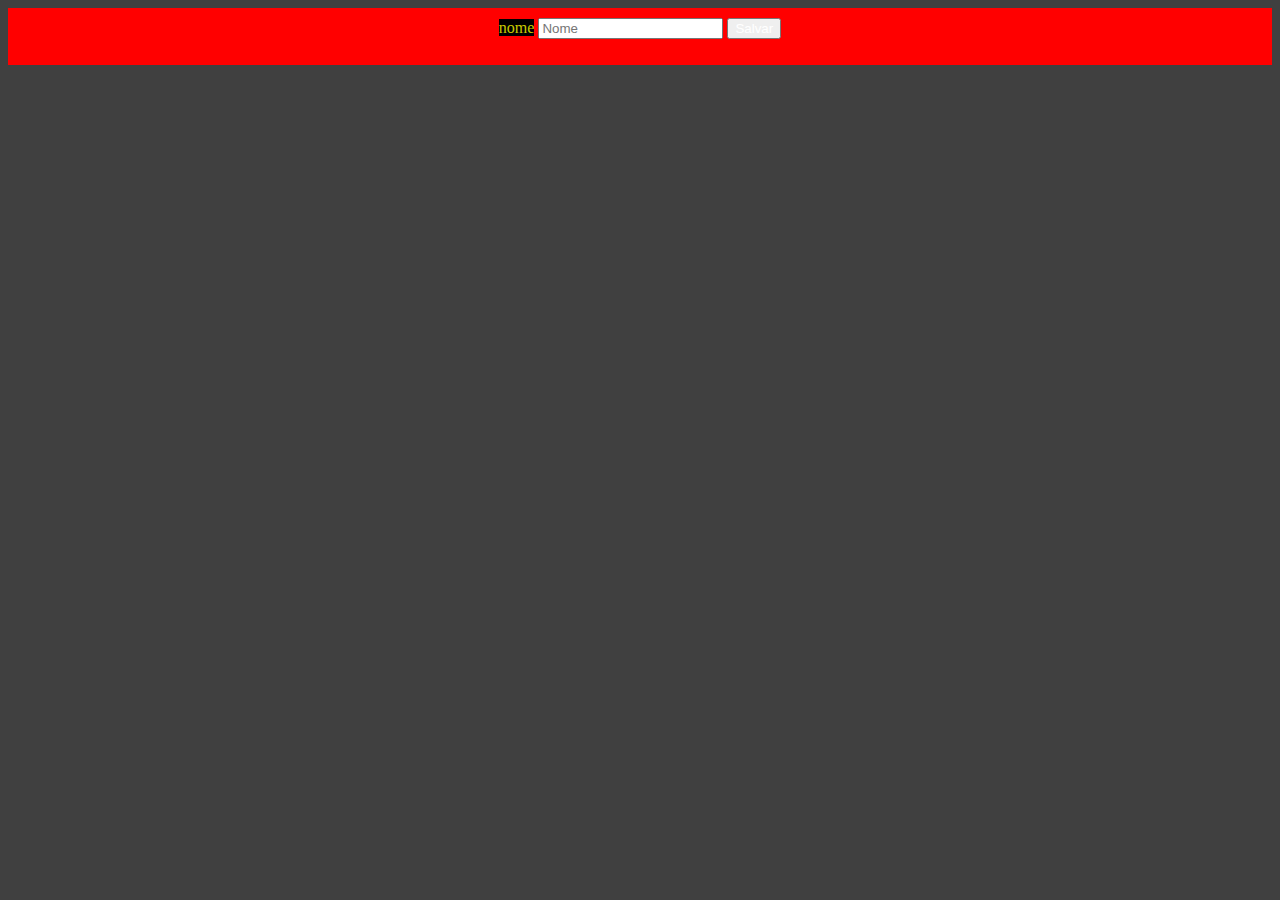
<file: crud.html>
<!DOCTYPE html>
<html>
<head>
  <meta name="viewport" content="width=device-width, initial scale=1.0">
  <meta http-equiv="X-UA-Compatible" content="ie=edge">
  <meta charset="UTF-8">
  <title>CRUD</title>
  <style type="text/css">
    #nome{
      font-style: monospace;
    }
    .cor{
      background-color: rgba(0,0,0,0.75);
      color: rgba(255,255,0,0.8);
    }
    .centraliza{
    background-color: red;
    margin-left: auto;
    margin-right: auto;
    padding: 10px;
    }
    a{
      color: black;
      text-decoration: none;
    }
    button{
      color:white;
    }
    button:hover{
      color: red;
    }
  </style>
</head>
<body class="cor">  
  <div class="centraliza">   
    <center>
      <div>
  <span style="background-color: black;">nome</span>      
      <input type="text" id="nome" onkeypress="adicionarViaEnter(event)" placeholder="Nome" />    
       <button type="button" 
               onclick="adicionar()">Salvar</button>    
      <ol id="listaDeImpressao"></ol>  
      </div>  
      <script type="text/javascript">        
          var listaDeNomes = [];
          var indice = null;        
          var listaDeImpressao = document.getElementById('listaDeImpressao');
          var valorDoInput = document.getElementById('nome');
          function adicionar(){
            if(valorDoInput.value != ''){
              document.body.style.backgroundColor = valorDoInput.value;
                if(indice == null){
                 listaDeNomes.push(valorDoInput.value); 
                }else{
                  listaDeNomes[indice] = valorDoInput.value;
                }
              impressao();
              valorDoInput.value = '';  
            }          
          }
          function limpar(){
            listaDeImpressao.innerHTML = '';
            indice  = null;
          }
          function adicionarViaEnter(event){
            if(event.keyCode == 13){
              adicionar();
            }
          }
          function remover(idx){          
            listaDeNomes.splice(idx, 1);
            impressao();
          }
          function editar(idx){
            indice  = idx;
            valorDoInput.value = listaDeNomes[idx];
          }
          function impressao(){
            limpar();
            listaDeNomes.forEach(function(item, idx){
              listaDeImpressao.innerHTML = listaDeImpressao.innerHTML +  '<li>' + 
                    '<a href="javascript:void(0)" ondblclick="remover(\'' + idx + '\')" onclick="editar(\'' + idx + '\')">' + item + '</a>' +
                  '</li>';
            });  
          }        
      </script>
    </center>
    </div>
  </body>
</body>
</html>
</file>
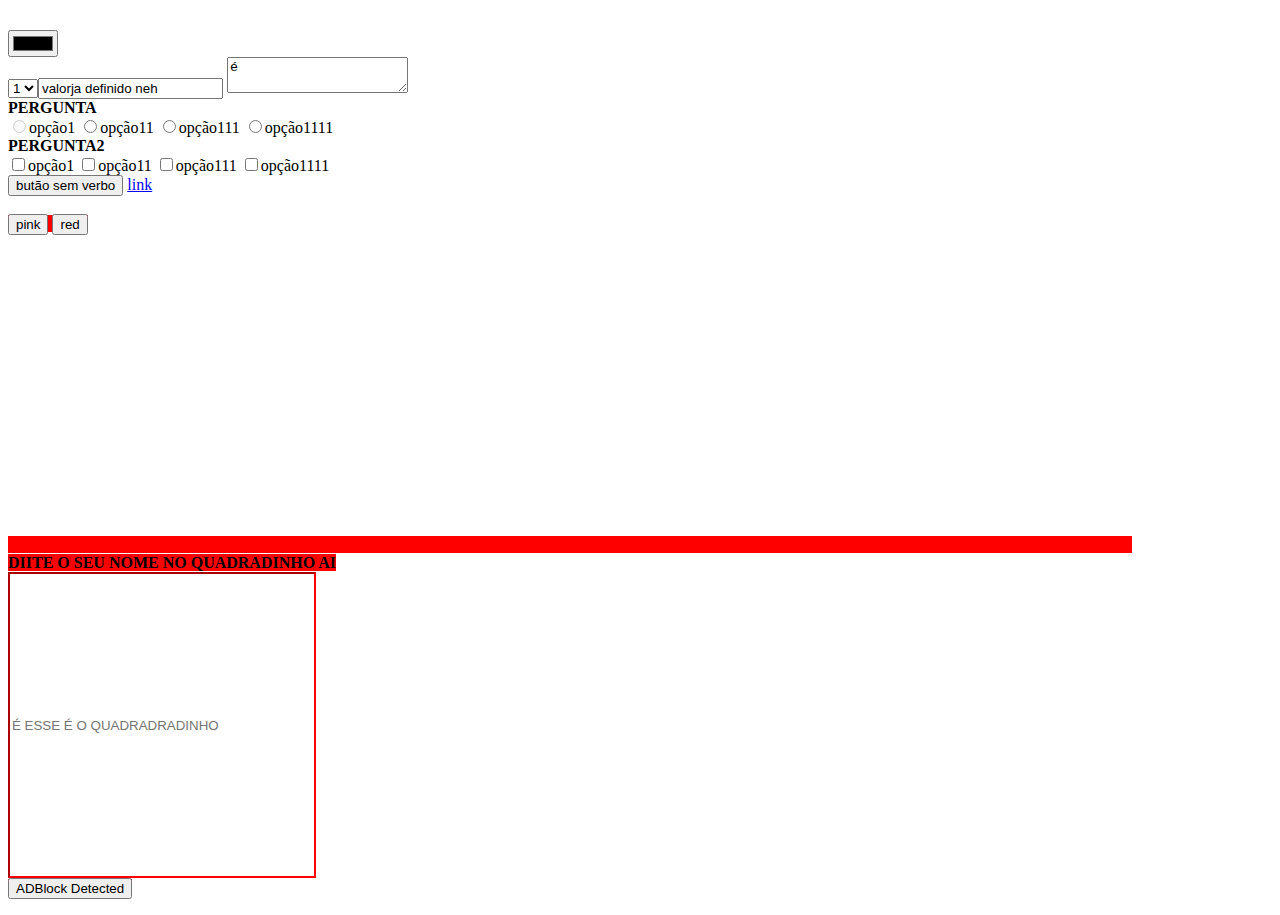
<file: nomecriativo.html>
<!DOCTYPE html>
<html lang="en">
  <head>
    <meta name="viewport" content="width=device-width, initial-scale=1.0">
    <meta http-equiv="X-UA-Compatible" content="ie=edge">
    <meta charset="UTF-8">
    <title>OLA-VELOCIDADE</title>
  </head>
  <body>
  	<divn id="deuruim" style="width: 1235px; height: 477px; background-color: red;">
  		<div>
  			<marquee scrolldelay="3" truespeed="">Olá VELOCIDADE!</marquee>
	  	</div>
	  	<div>
	  		<input type="color" name="XABLAU">
	  	</div>
	  	<div>
	  		<select>
	  			<option value="1">
	  				1
	  			</option>
	  			<option value="2">
	  				2
	  			</option>
	  			<input type="text" readonly value="valorja definido neh" name="">
	  		</select>
	  		<textarea>é</textarea>
	  		<br>
	  		<b>PERGUNTA</b>
	  		<br>
	  		<input type="radio" disabled name="questão">opção1
	  		<input type="radio" name="questão">opção11
	  		<input type="radio" name="questão">opção111
	  		<input type="radio" name="questão">opção1111
	  		<br>
	  		<b>PERGUNTA2</b>
	  		<br>
	  		<input type="checkbox" name="questão2">opção1
	  		<input type="checkbox" name="questão2">opção11
	  		<input type="checkbox" name="questão2">opção111
	  		<input type="checkbox" name="questão2">opção1111
	  		<br>
	  		<button>butão sem verbo</button>
	  		<a href="#" target="_blank">link</a>
	  	</div>
	  	<br>
	  	<button onclick="truco()">pink</button>
	  	<button onclick="truco2()">red</button>
	  	<br><iframe width="560" height="315" src="https://www.youtube.com/watch?v=5uEDw-NS1ZY&list=PL1MXdZDgdwMo88k_ebmVJRLKQ96DkMBNT" frameborder="0" allow="autoplay; encrypted-media" allowfullscreen></iframe>
	  	<iframe width="560" height="315" src="https://www.youtube.com/embed/RkkdYdWMfQ0" frameborder="0" allow="autoplay; encrypted-media" allowfullscreen></iframe><br>
	  	<b>
	  		DIITE O SEU NOME NO QUADRADINHO AI
	  	</b>
	  	<br>
	  	<input onkeyup="imprimir()" type="text" id="nomedele" placeholder="É ESSE É O QUADRADRADINHO" style="width: 300px; height: 300px; border-color: red;" name="">
	  	<br>
	  	<div id="omprensa">
	  		
	  	</div>
	  	<button type="button" onclick="imprimir()">ADBlock Detected</button>
	  	<script type="text/javascript">
	  		function imprimir(){
	  			var nomedelevalor = document.getElementById('nomedele');
	  			var oto = document.getElementById('omprensa');
	  			omprensa.innerHTML = nomedelevalor.value;
	  			document.getElementById('nomedele').style.borderColor='green';
	  			document.getElementById('omprensa').interHTML = nomedelevalor.value;
	  		};
	  		function truco(){
	  			document.getElementById('deuruim').style.background='green';
	  		};
	  		function truco2(){
	  			document.getElementById('deuruim').style.background='pink';
	  		};
	  	</script>
  	</div>
	  <p id="demo"></p>

<script>
var myVar = setInterval(myTimer, 1000);

function myTimer() {
    var d = new Date();
    var completo = null;
    completo = d.getDate() + "/" + d.getMonth() + "/" + d.getFullYear() + " " + d.getHours() + ":" + d.getMinutes() + ":" + d.getSeconds()
    document.getElementById("demo").innerHTML = completo;
}
</script>
  </body>
</html>
</file>
